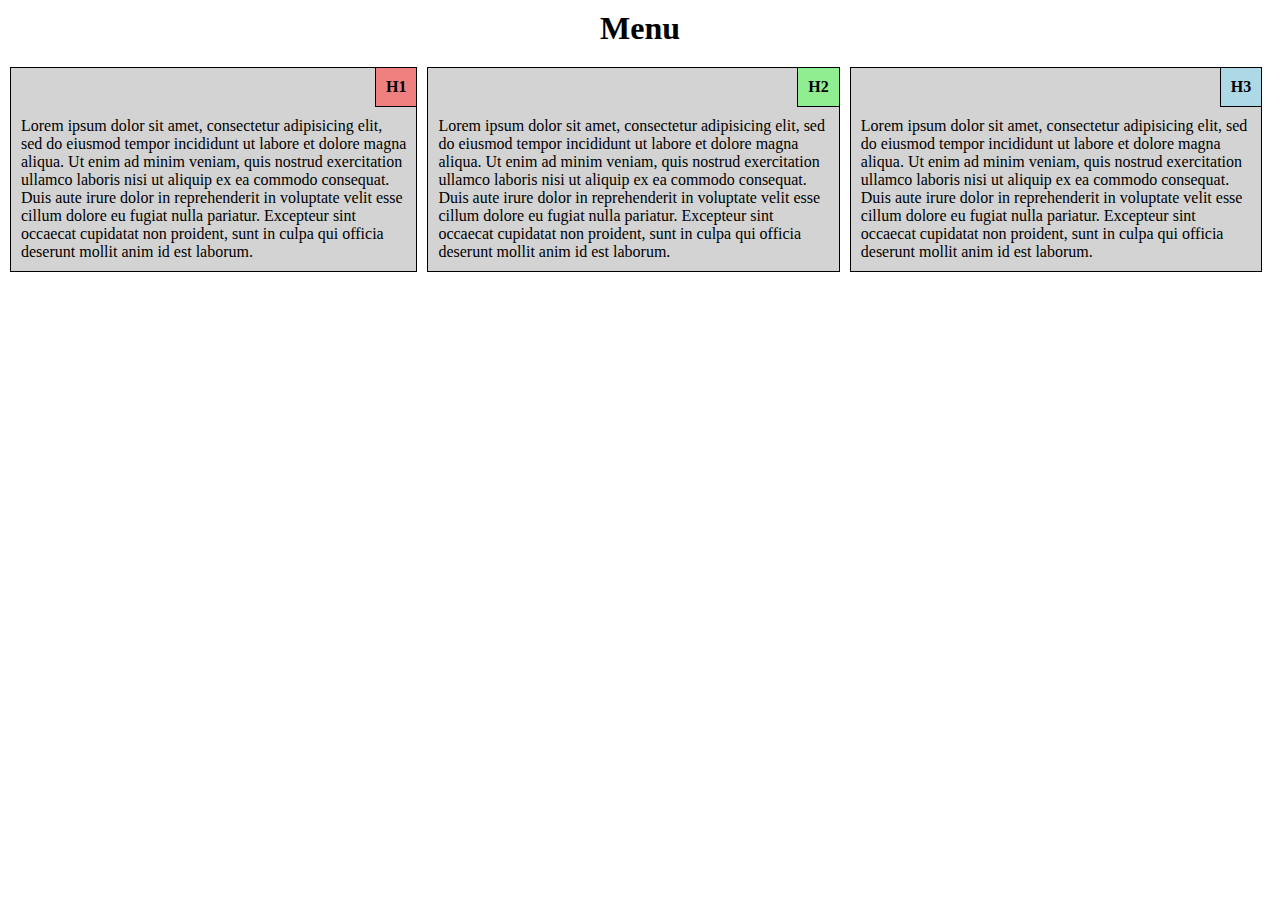
<file: index.html>
<!DOCTYPE html>
<html lang="en">
<head>
    <meta charset="UTF-8">
    <meta http-equiv="X-UA-Compatible" content="IE=edge">
    <meta name="viewport" content="width=device-width, initial-scale=1.0">
    <title>box basteln</title>
    <link rel="stylesheet" href="index.css">
</head>
<body>
    <h1>Menu</h1>
    <div class="container">
        <div class="centerbox" id="centerbox1">
            <div class="box" id="box1">
                <h4 id="heading1">H1</h4>
                <p>
                    Lorem ipsum dolor sit amet, consectetur adipisicing elit, sed do eiusmod
                    tempor incididunt ut labore et dolore magna aliqua. Ut enim ad minim veniam,
                    quis nostrud exercitation ullamco laboris nisi ut aliquip ex ea commodo
                    consequat. Duis aute irure dolor in reprehenderit in voluptate velit esse
                    cillum dolore eu fugiat nulla pariatur. Excepteur sint occaecat cupidatat non proident, sunt in culpa qui officia deserunt mollit anim id est laborum.
                </p>
            </div>
        </div>
        <div class="centerbox" id="centerbox2">
            <div class="box" id="box2">
                <h4 id="heading2">H2</h4>
                <p>
                    Lorem ipsum dolor sit amet, consectetur adipisicing elit, sed do eiusmod
                    tempor incididunt ut labore et dolore magna aliqua. Ut enim ad minim veniam,
                    quis nostrud exercitation ullamco laboris nisi ut aliquip ex ea commodo
                    consequat. Duis aute irure dolor in reprehenderit in voluptate velit esse
                    cillum dolore eu fugiat nulla pariatur. Excepteur sint occaecat cupidatat non proident, sunt in culpa qui officia deserunt mollit anim id est laborum.
                </p>
            </div>
        </div>
        <div class="centerbox" id="centerbox3">
            <div class="box" id="box3">
                <h4 id="heading3">H3</h4>
                <p>
                    Lorem ipsum dolor sit amet, consectetur adipisicing elit, sed do eiusmod
                    tempor incididunt ut labore et dolore magna aliqua. Ut enim ad minim veniam,
                    quis nostrud exercitation ullamco laboris nisi ut aliquip ex ea commodo
                    consequat. Duis aute irure dolor in reprehenderit in voluptate velit esse
                    cillum dolore eu fugiat nulla pariatur. Excepteur sint occaecat cupidatat non proident, sunt in culpa qui officia deserunt mollit anim id est laborum.
                </p>
            </div>
        </div>
    </div>
</body>
</html>
</file>
<file: index.css>
* {
    box-sizing: border-box;
    margin: 0;
    padding: 0;
}

h1 {
    text-align: center;
    padding-top: 10px;
    padding-bottom: 15px;
}

.container {
    width: 100%;
/*    border: solid black 1px; */
}

.centerbox {
/*    border: solid green 3px;
    margin: 10px; */
}

.box {
    border: black solid 1px;
    margin: 5px;
    background: lightgrey; 
}

h4 {
    float: right;
    padding: 10px;
    border-left: solid 1px black;
    border-bottom: solid 1px black;
}

#heading1 {
    background: lightcoral;
}

#heading2 {
    background: lightgreen;
}

#heading3 {
    background: lightblue;
}

p {
    background: lightgrey;
    clear: right;
    padding: 10px;
}

@media (min-width: 992px) {
    .centerbox {
        float: left;
        width: 33%;
    }

    #box1 {
        margin-left: 10px;
    }
}

@media (min-width: 768px) and (max-width: 991px) {
    #centerbox1, #centerbox2 {
        float: left;
        width: 50%;
    }

    #box1 {
        margin-right: 3px;
    }

    #box2 {
        margin-left: 2px;
    }

    #centerbox3 {
        clear: left;
        width: 100%;
    }
}
</file>
